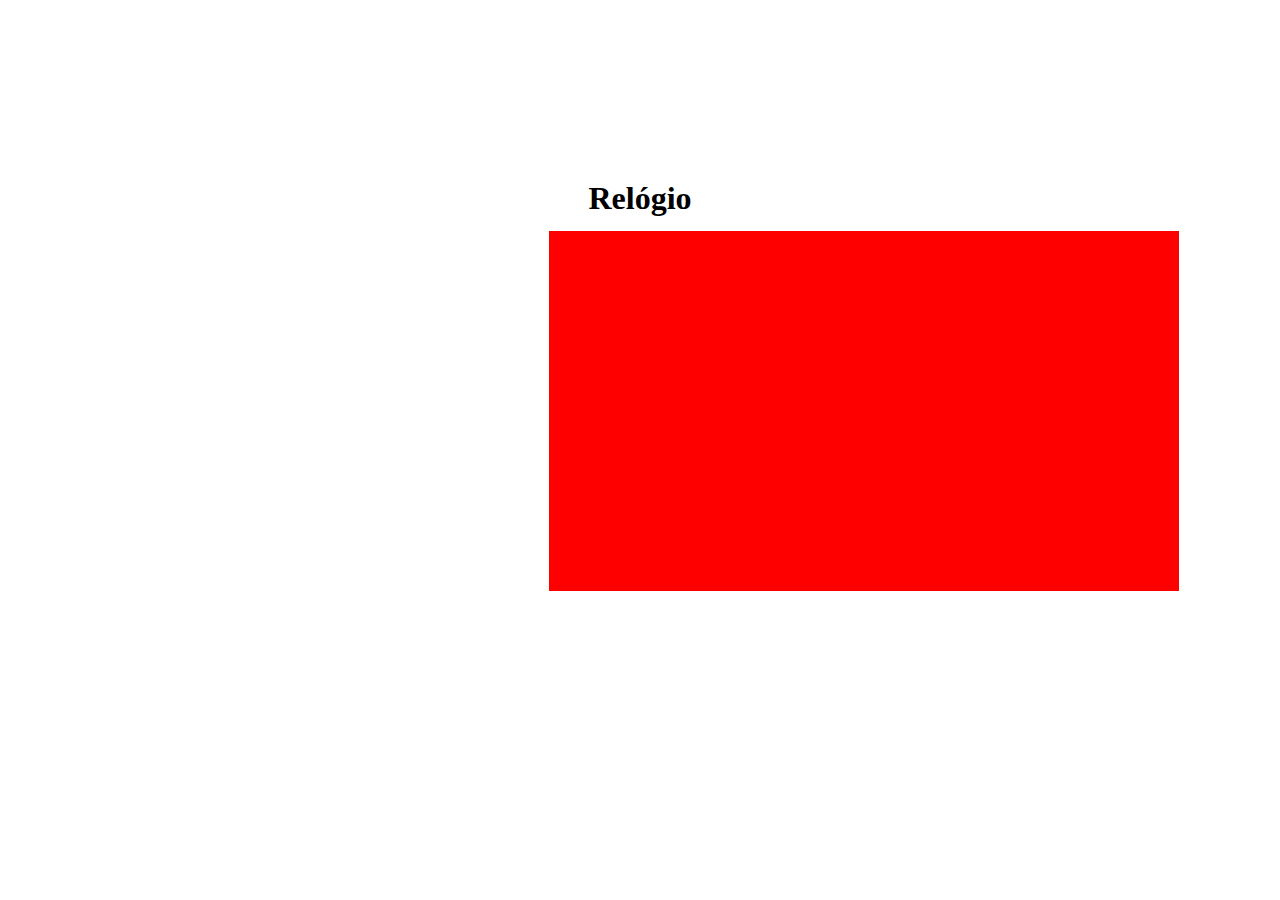
<file: index.html>
<!DOCTYPE html>
<html lang="pt-br">

<head>
    <link rel="stylesheet" href="style.css">
    <meta charset="UTF-8">
    <meta http-equiv="X-UA-Compatible" content="IE=edge">
    <meta name="viewport" content="width=device-width, initial-scale=1.0">
    <title>Relógio</title>
</head>

<body>

    <h1>Relógio</h1>

    <div class="container">
        
        <div class="relogio"></div>
        <!-- <div class="frase"></div> -->
    </div>
    
    <script src="relogio.js"></script>

</body>

</html>
</file>
<file: style.css>
*{
    margin: 0;
    padding: 0;
}

body{
    text-align: center;
    margin-top: 20vh;
    background-image: url(https://cdn.pixabay.com/photo/2017/06/12/19/06/bomb-2396486_960_720.png);
    background-repeat: no-repeat;
    background-size: cover;
}

h1{

}

.container{
    margin-top: 1.5vh;
    margin-left: 2px;
    background-color: red;
    height: 40vh;
    width: 70vh;
    display: flex;
    flex-direction: column;
    margin-left: 61vh;
    align-items: center;
    justify-content: center;
}

.relogio{
    background-color: rgb(108, 255, 3);
    font-size: 120px;
}
</file>
